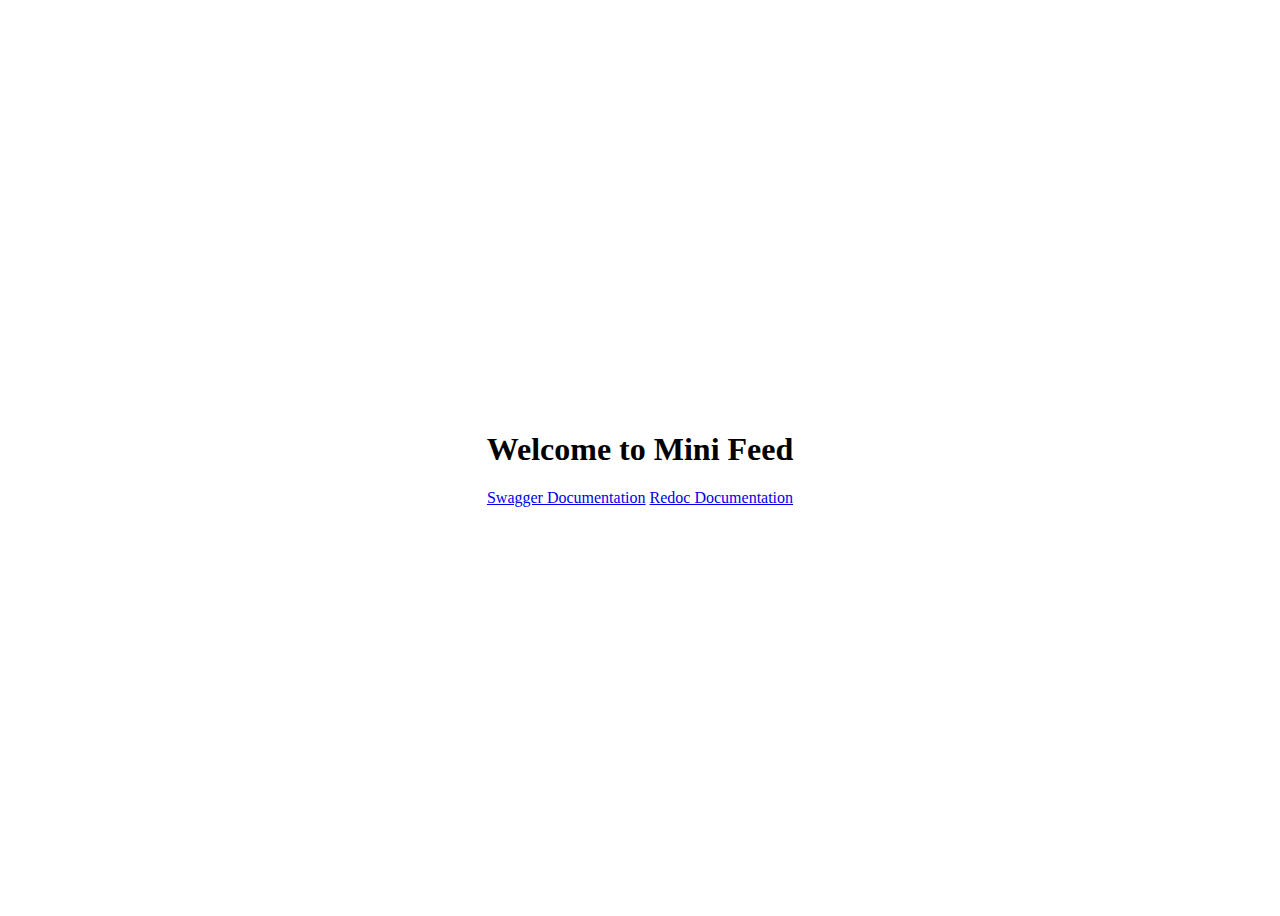
<file: API_course/templates/home.html>
<html>
    <header>
        <title>Mini Feed - Guide Flask</title>
        <link href="https://cdn.jsdelivr.net/npm/bootstrap@5.1.3/dist/css/bootstrap.min.css" rel="stylesheet" integrity="sha384-1BmE4kWBq78iYhFldvKuhfTAU6auU8tT94WrHftjDbrCEXSU1oBoqyl2QvZ6jIW3" crossorigin="anonymous">
    </header>

    <style>
        .center-screen {
            display: flex;
            justify-content: center;
            align-items: center;
            text-align: center;
            min-height: 100vh;
        }
    </style>

    <body>

        <div class="center-screen">
            <div>
                <h1>Welcome to Mini Feed</h1>
                <a class="btn btn-primary" href="https://guide-flask.herokuapp.com/docs/swagger">Swagger Documentation</a>
                <a class="btn btn-primary" href="https://guide-flask.herokuapp.com/docs/redoc">Redoc Documentation</a>
            </div>
            
        </div>
        
        <script src="https://cdn.jsdelivr.net/npm/bootstrap@5.1.3/dist/js/bootstrap.bundle.min.js" integrity="sha384-ka7Sk0Gln4gmtz2MlQnikT1wXgYsOg+OMhuP+IlRH9sENBO0LRn5q+8nbTov4+1p" crossorigin="anonymous"></script>
    </body>
</html>
</file>
